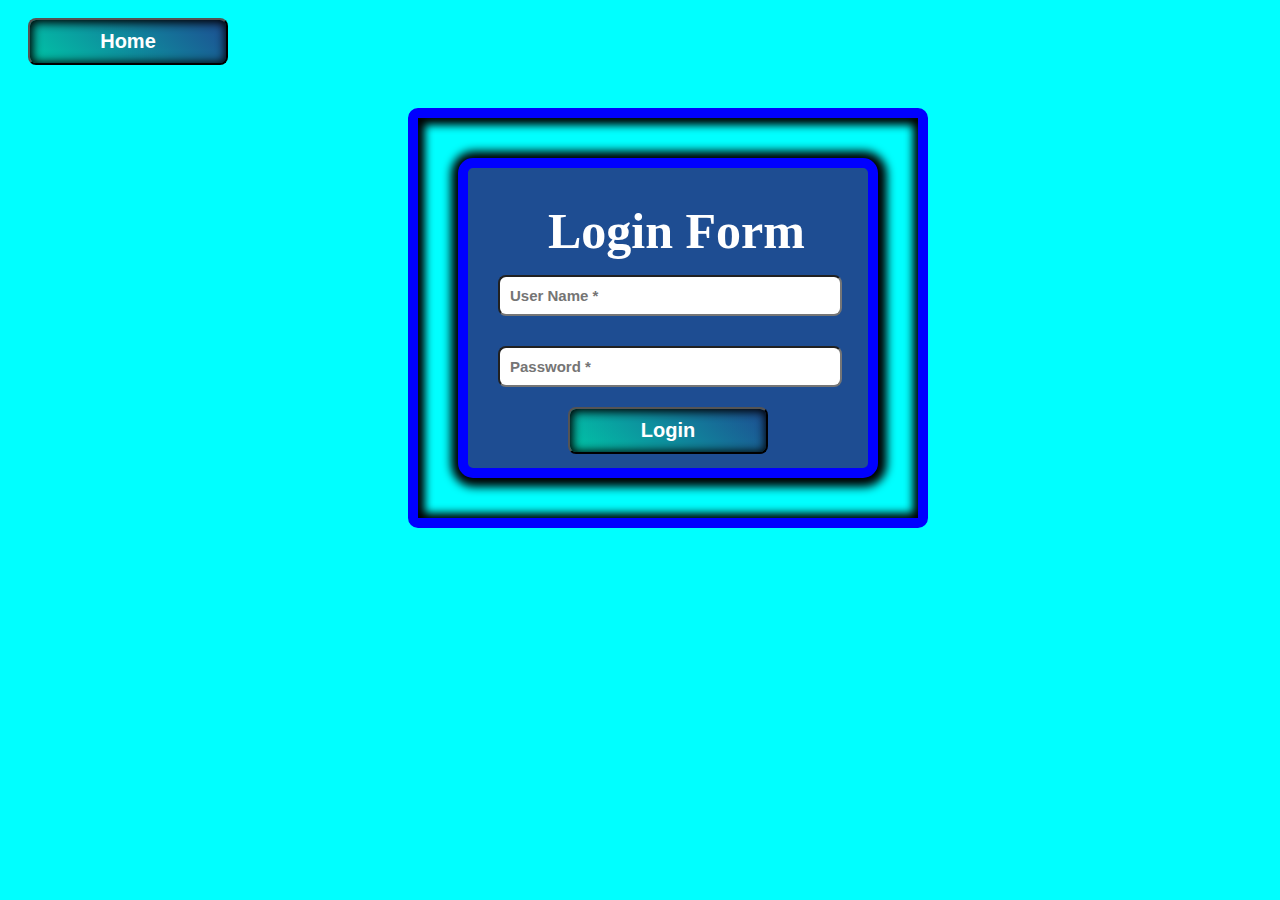
<file: login.html>
<!DOCTYPE html>
<html>
<head>
	<title>My Login Page</title>
	<link rel="stylesheet" type="text/css" href="css/login.css">
</head>
<body>
	<a href="Index.html"><button id="home">Home</button></a>
	<div id="main">
		<div id="div1">
			<form>
				<h1>Login Form</h1>
				<input type="text" name="uname" placeholder="User Name *"><br/>
				<input type="password" name="upass" placeholder="Password *"><br/>
				<a href="#"><button>Login</button></a>
			</form>
		</div>
	</div>
</body>
</html>
</file>
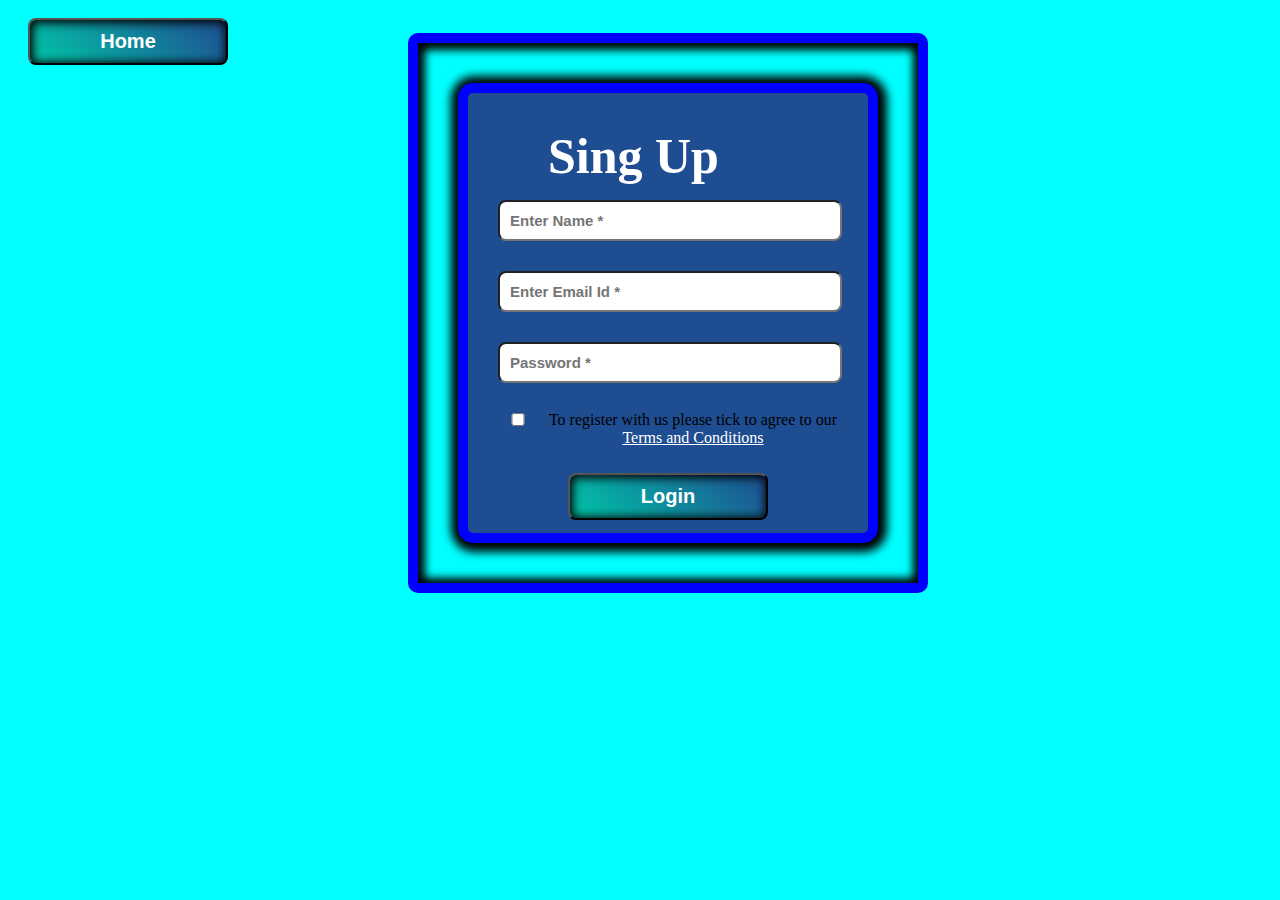
<file: singup.html>
<!DOCTYPE html>
<html>
<head>
	<title>My Sing Up Page</title>
	<link rel="stylesheet" type="text/css" href="css/singup.css">
</head>
<body>
	<a href="Index.html"><button id="home">Home</button></a>
	<div id="main">
		<div id="div1">
			<form>
				<h1>Sing Up</h1>
				<input type="text" required="true" name="uname" placeholder="Enter Name *"><br/>
				<input type="email" required="true" name="uname" placeholder="Enter Email Id *"><br/>
				<input type="password" name="upass" required="true" placeholder="Password *"><br/>
				<input type="checkbox" id="checkbox"><p>To register with us please tick to agree to our<br/> <a href="#" style="color: white;">Terms and Conditions</a></p>
				
				<a href="#"><button>Login</button></a>
			</form>
		</div>
	</div>
</body>
</html>
</file>
<file: css/login.css>
body
{
	background: aqua;

}
#main
{
	height:400px;
	width:500px;
	background:aqua;
	float: left;
	margin-top:100px;
	margin-left: 400px;
	border-radius: 10px;
	border:10px solid blue;
	box-shadow:1px 1px 8px 6px black inset;
}
#div1
{
	height:300px;
	width:400px;
	background:#1e4d92;
	margin:40px;
	border-radius:15px;
	border:10px solid blue;
	box-shadow:1px 1px 10px 8px black;
}
h1
{
	height:20px; 
	margin-left:80px; 
	font-size: 50px;
	color: white
}
input
{
	margin:20px 10px 10px 30px;
	padding: 10px;
	width: 80%; 
	font-size: 15px; 
	font-weight: bold;
	border-radius:8px;
}
button
{
	width: 200px;
	padding:10px;
	margin:10px 0px 0px 100px;
	background:linear-gradient(45deg,#00c6a7,#1e4d92);
	font-size: 20px;
	font-weight: bold;
	color: #fff;
	box-shadow:1px 1px 10px 2px black inset;
	cursor: pointer;
	border-radius:8px;
}
button:hover
{
	background:linear-gradient(45deg,#1e4d92,#00c6a7);
}
#home
{
	margin-left: -900px;
}
</file>
<file: css/singup.css>
body
{
	background: aqua;

}
#main
{
	height:540px;
	width:500px;
	background:aqua;
	float: left;
	margin-top:25px;
	margin-left: 400px;
	border-radius: 10px;
	border:10px solid blue;
	box-shadow:1px 1px 8px 6px black inset;
}
#div1
{
	height:440px;
	width:400px;
	background:#1e4d92;
	margin:40px;
	border-radius:15px;
	border:10px solid blue;
	box-shadow:1px 1px 10px 8px black;
}
h1
{
	height:20px; 
	margin-left:80px; 
	font-size: 50px;
	color: white
}
input
{
	margin:20px 10px 10px 30px;
	padding: 10px;
	width: 80%; 
	font-size: 15px; 
	font-weight: bold;
	border-radius:8px;
}
button
{
	width: 200px;
	padding:10px;
	margin:10px 0px 0px 100px;
	background:linear-gradient(45deg,#00c6a7,#1e4d92);
	font-size: 20px;
	font-weight: bold;
	color: #fff;
	box-shadow:1px 1px 10px 2px black inset;
	cursor: pointer;
	border-radius:8px;
}
button:hover
{
	background:linear-gradient(45deg,#1e4d92,#00c6a7);
}
#home
{
	margin-left: -900px;
}
#checkbox
{
	margin-left: -110px;
}
p{
	margin-top: -25px;
	margin-left: 50px;
	text-align: center;
}
</file>
